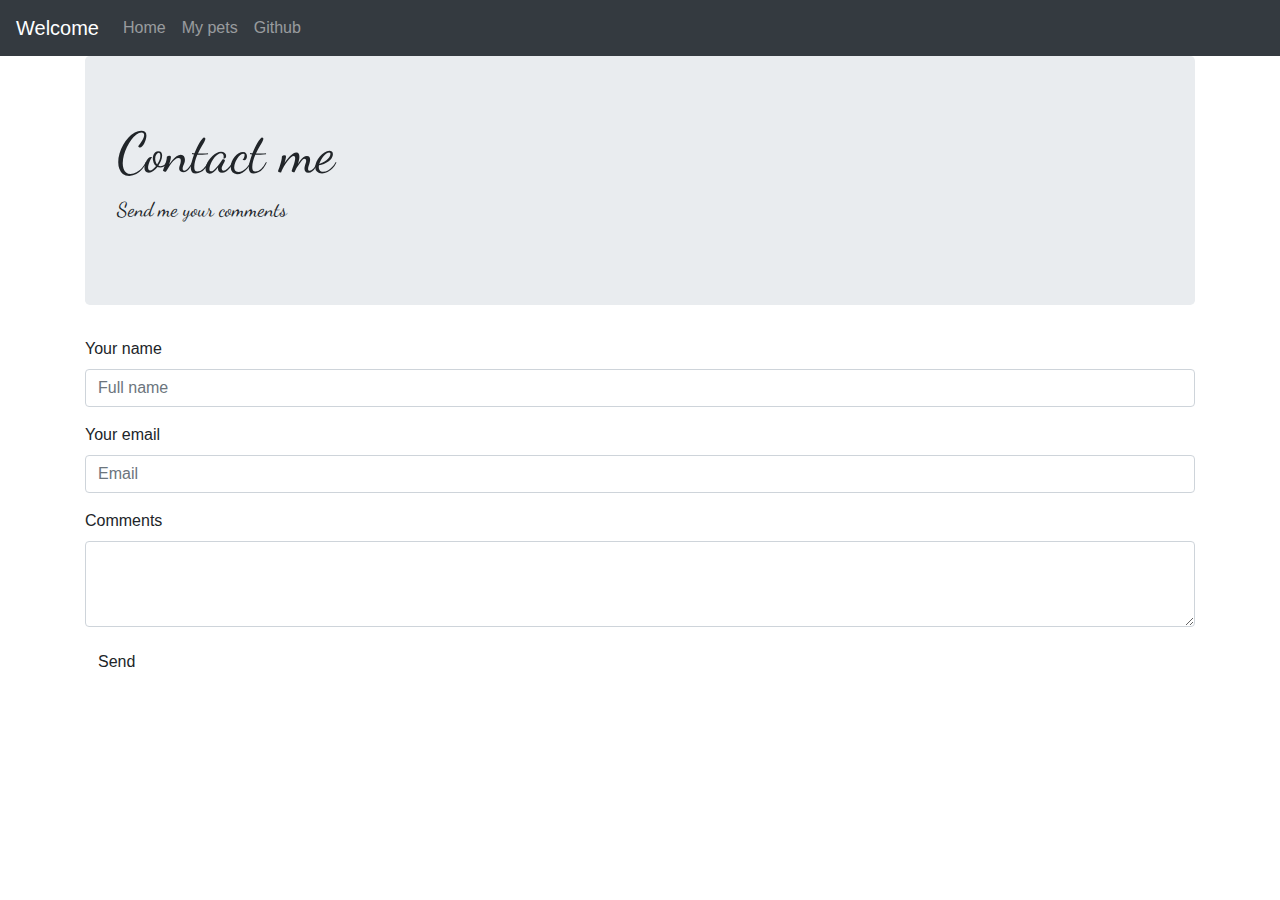
<file: pset8/Web/homepage/contact.html>
<!DOCTYPE html>

<html lang="en">
    <head>
        <link href="https://stackpath.bootstrapcdn.com/bootstrap/4.5.0/css/bootstrap.min.css" rel="stylesheet">
        <link href="https://fonts.googleapis.com/css2?family=Dancing+Script&display=swap" rel="stylesheet">
        <link href="styles.css" rel="stylesheet">
        <title>Contact</title>
    </head>
    <body>
        <nav class="navbar navbar-expand-lg navbar-dark bg-dark">
            <a class="navbar-brand" href="#">Welcome</a>
      
            <button class="navbar-toggler" type="button" data-toggle="collapse" data-target="#navbarSupportedContent" aria-controls="navbarSupportedContent" aria-expanded="false" aria-label="Toggle navigation">
              <span class="navbar-toggler-icon"></span>
            </button>
      
            <div class="collapse navbar-collapse" id="navbarSupportedContent">
              <div class="navbar-nav">
                <a class="nav-item nav-link" href="index.html">Home</a>
              </div>
              <div class="navbar-nav">
                <a class="nav-item nav-link" href="pets.html">My pets</a>
              </div>
              <div class="navbar-nav">
                <a class="nav-item nav-link" href="https://github.com/R3mmurd">Github</a>
              </div>
            </div>
          </nav>
        <div class="container">
            <div class="jumbotron stylized">
              <h1 class="display-4">Contact me</h1>
              <p class="lead">Send me your comments</p>
            </div>

            <form action="thanks.html" method="POST">
                <div class="form-group">
                    <label for="name">Your name</label>
                    <input type="text" class="form-control" id="name" placeholder="Full name" required>
                  </div>
                <div class="form-group">
                  <label for="mail">Your email</label>
                  <input type="email" class="form-control" id="mail" placeholder="Email" required>
                </div>
                <div class="form-group green-border-focus">
                    <label for="comments">Comments</label>
                    <textarea class="form-control" id="comments" rows="3" minlength="100" required></textarea>
                </div>
                <button type="submit" class="btn btn-default">Send</button>
            </form>

        </div>

      <!-- Need to have JQuery and Javascript for DropDown Actions to work -->
      <script src="https://code.jquery.com/jquery-3.3.1.slim.min.js" integrity="sha384-q8i/X+965DzO0rT7abK41JStQIAqVgRVzpbzo5smXKp4YfRvH+8abtTE1Pi6jizo" crossorigin="anonymous"></script>
      <!-- Latest compiled and minified JavaScript -->
      <script src="https://stackpath.bootstrapcdn.com/bootstrap/4.1.3/js/bootstrap.min.js" integrity="sha384-ChfqqxuZUCnJSK3+MXmPNIyE6ZbWh2IMqE241rYiqJxyMiZ6OW/JmZQ5stwEULTy" crossorigin="anonymous"></script>
    </body>
</html>
</file>
<file: pset8/Web/homepage/styles.css>
h3 {
    margin-top: 30px;
    margin-bottom: 20px;
}

.stylized {
    font-family: 'Dancing Script', cursive;
}

p > a {
    color: #5b6678;
}

#academic {
    font-weight: bold;
}

#courses {
    font-size: 2em;
}
</file>
